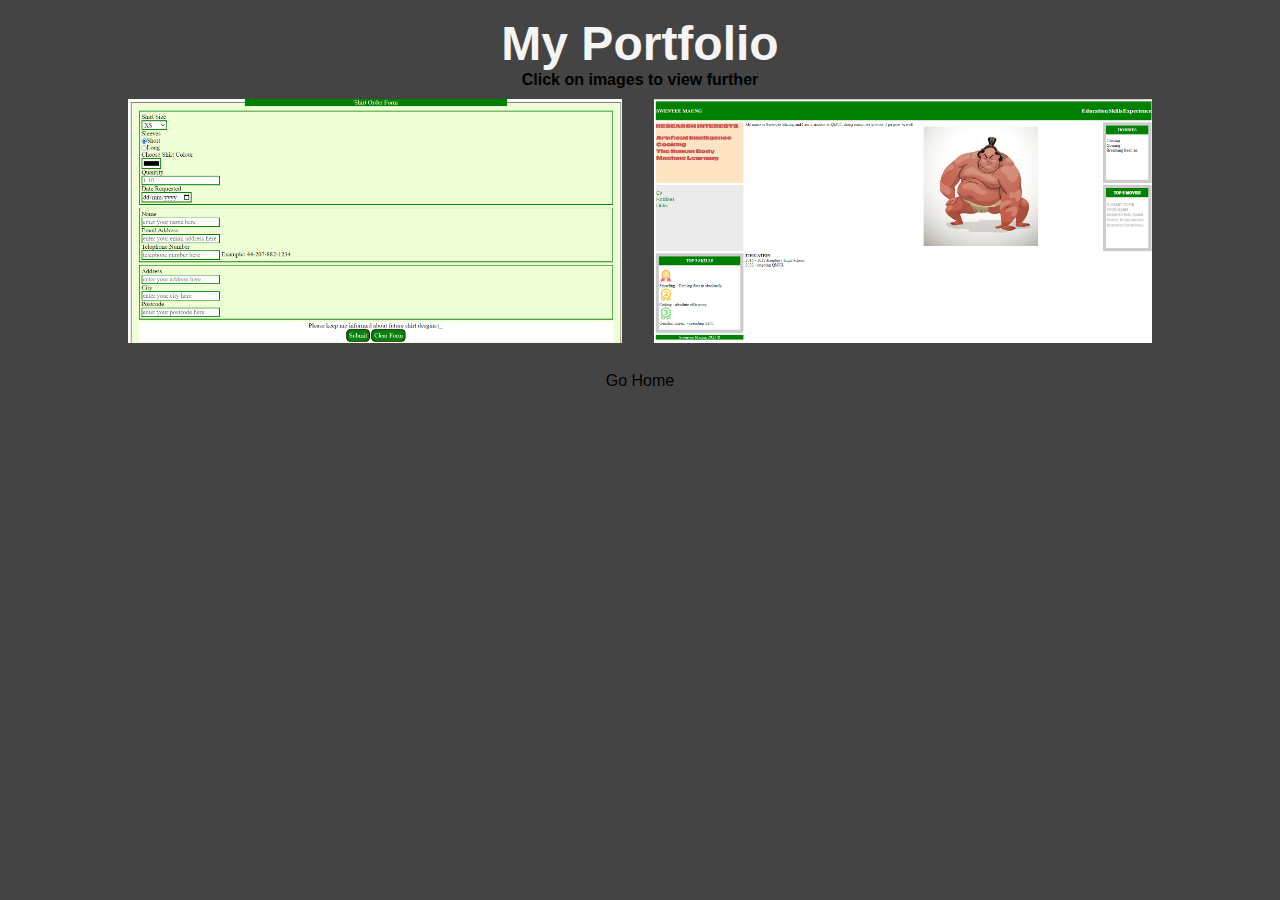
<file: portfolio.html>
<!DOCTYPE html>
<html lang="en">
  <head>
    <meta charset="UTF-8" />
    <meta http-equiv="X-UA-Compatible" content="IE=edge" />
    <meta name="viewport" content="width=device-width, initial-scale=1.0" />
    <link rel="stylesheet" href="css/reset.css" />
    <link rel="stylesheet" href="css/portfolio.css" media="screen and (min-width:769px)"/>
    <link rel="stylesheet" href="css/portfoliomobile.css" media="screen and (max-width:768px)"/>
    <title>My portfolio</title>
  </head>
  <body>
    <div id="portfolio">
      <h1>My Portfolio</h1>
      <p>Click on images to view further</p>
      <div class="container">
        <a href="topic4/exercise4.html">
          <img src="images/topic4.png" class="portfolio-image" />
        </a>

        <a href="topic5/exercise2.html">
          <img src="images/topic5.png" class="portfolio-image" />
        </a>
      </div>
    </div>
    <div class="go-home">
      <a href="index.html">Go Home</a>
    </div>
  </body>
</html>
</file>
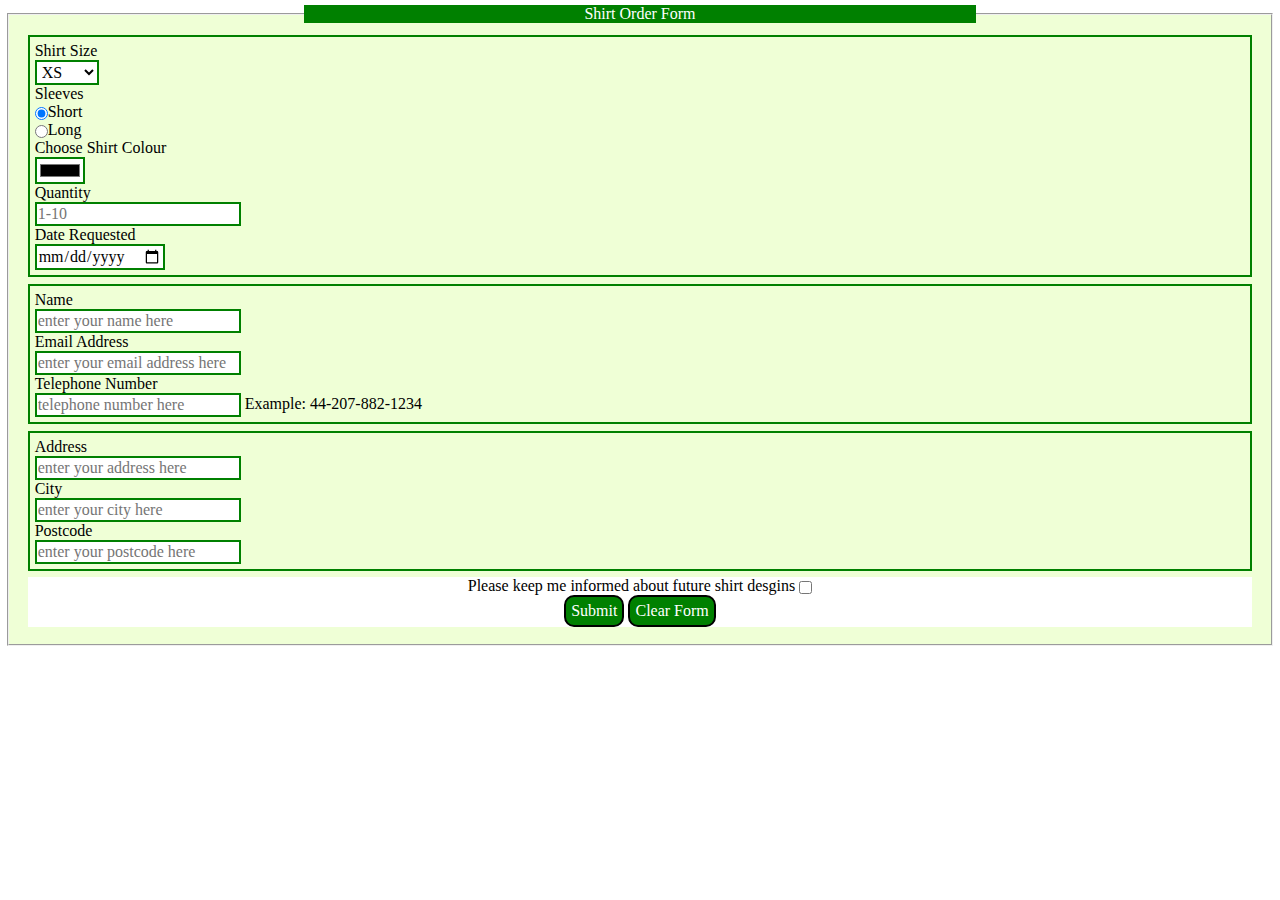
<file: topic4/exercise4.html>
<!DOCTYPE html>
<html lang="en">
  <head>
    <meta charset="UTF-8" />
    <meta http-equiv="X-UA-Compatible" content="IE=edge" />
    <meta name="viewport" content="width=device-width, initial-scale=1.0" />
    <title>Topic 4 - Exercise 4</title>
    <link rel="stylesheet" href="/topic4/css/reset.css" />
    <link rel="stylesheet" href="/topic4/css/exercise4.css" />
  </head>
  <body>
    <form
      method="get"
      action="http://webprojects.eecs.qmul.ac.uk/un300/week4/week4_process.php"
    >
      <fieldset>
        <legend>Shirt Order Form</legend>

        <div class="form-content">
          <p>
            <label>Shirt Size</label>
          </p>
          <p>
            <select name="shirt size">
              <optgroup label="Choose size">
                <option>XS</option>
                <option>S</option>
                <option>M</option>
                <option>L</option>
                <option>XL</option>
              </optgroup>
            </select>
          </p>
          <p>
            <label>Sleeves</label>
          </p>
          <p>
            <input type="radio" name="sleeves" value="1" checked />Short <br />
            <input type="radio" name="sleeves" value="2" />Long <br />
          </p>
          <p>
            <label>Choose Shirt Colour</label>
          </p>
          <p>
            <input type="color" name="color" />
          </p>
          <p>
            <label>Quantity</label>
          </p>
          <p>
            <input
              type="text"
              name="quantity"
              placeholder="1-10"
              list="quantity"
            />
            <datalist id="quantity">
              <option>1</option>
              <option>2</option>
              <option>3</option>
              <option>4</option>
              <option>5</option>
              <option>6</option>
              <option>7</option>
              <option>8</option>
              <option>9</option>
              <option>10</option>
            </datalist>
          </p>
          <p>
            <label>Date Requested</label>
          </p>
          <p>
            <input type="date" name="date" />
          </p>
        </div>

        <div class="form-content">
          <p>
            <label>Name</label>
          </p>
          <p>
            <input type="text" name="name" placeholder="enter your name here" />
          </p>
          <p>
            <label>Email Address</label>
          </p>
          <p>
            <input
              type="email"
              name="email"
              placeholder="enter your email address here"
            />
          </p>
          <p>
            <label>Telephone Number</label>
          </p>
          <p>
            <input
              type="“tel”"
              name="telephone"
              pattern="[4]{2}-[0-9]{3}-[0-9]{3}-[0-9]{4}"
              placeholder="telephone number here"
            />
            Example: 44-207-882-1234
          </p>
        </div>

        <div class="form-content">
          <p>
            <label>Address</label>
          </p>
          <p>
            <input
              type="text"
              name="address"
              placeholder="enter your address here"
            />
          </p>
          <p>
            <label>City</label>
          </p>
          <p>
            <input
              type="text"
              name="city"
              list="cities"
              placeholder="enter your city here"
            />
            <datalist id="cities">
              <option>Birmingham</option>
              <option>London</option>
              <option>Glasgow</option>
              <option>Manchester</option>
            </datalist>
          </p>
          <p>
            <label>Postcode</label>
          </p>
          <p>
            <input
              type="text"
              name="postcode"
              placeholder="enter your postcode here"
            />
          </p>
        </div>

        <footer>
          <label>Please keep me informed about future shirt desgins</label>
          <input type="checkbox" name="accept" />
          <p>
            <button class="button button_submit" type="submit">Submit</button>
            <button class="button button_reset" type="reset">Clear Form</button>
          </p>
        </footer>
      </fieldset>
    </form>
  </body>
</html>
</file>
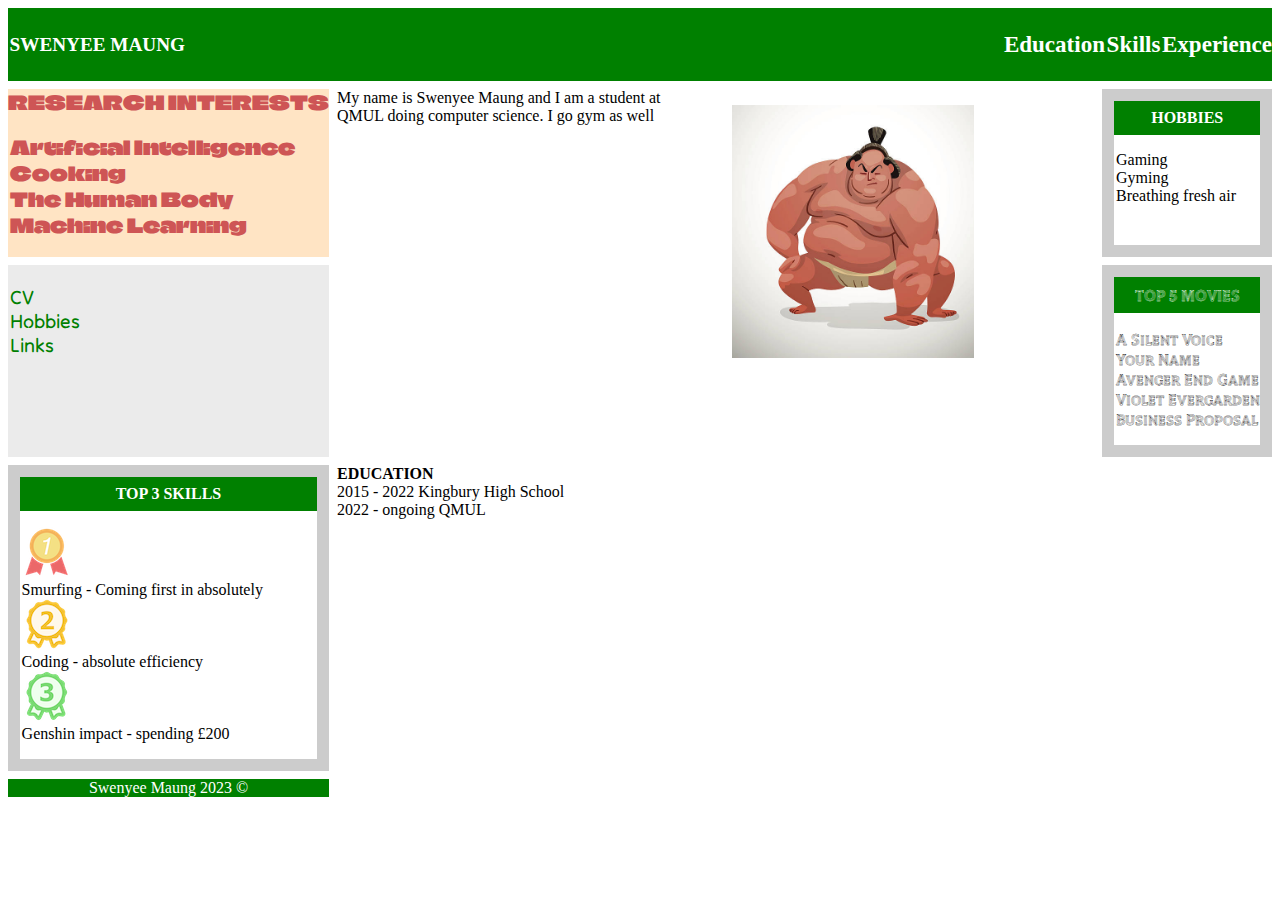
<file: topic5/exercise2.html>
<!DOCTYPE html>
<html lang="en">
  <head>
    <meta name="viewport" content="width=device-width, initial-scale=1.0" />
    <meta charset="UTF-8" />
    <meta http-equiv="X-UA-Compatible" content="IE=edge" />
    <meta name="viewport" content="width=device-width, initial-scale=1.0" />
    <title>Topic 5 - Exercise 5</title>
    <link rel="stylesheet" href="/topic5/css/reset.css" />
    <link
      rel="stylesheet"
      href="/topic5/css/exercise2.css"
      media="screen and (min-width:769px)"
    />
    <link
      rel="stylesheet"
      href="/topic5/css/mobile.css"
      media="screen and (max-width:768px)"
    />
  </head>
  <body>
    <div class="main">
      <div class="box1">
        <div>
          <header>SWENYEE MAUNG</header>
        </div>
        <div>
          <nav>
            <ul class="box1">
              <li><a href="#Education">Education</a></li>
              <li><a href="#Skills">Skills</a></li>
              <li><a href="">Experience</a></li>
            </ul>
          </nav>
        </div>
      </div>

      <div class="box2">
        <p>RESEARCH INTERESTS</p>
        <ul>
          <li>Artificial Intelligence</li>
          <li>Cooking</li>
          <li>The Human Body</li>
          <li>Machine Learning</li>
        </ul>
      </div>

      <div class="box3">
        <div>
          <nav>
            <ul>
              <li><a href="cv.html">CV</a></li>
              <li><a href="#Hobbies">Hobbies</a></li>
              <li><a href="#links">Links</a></li>
            </ul>
          </nav>
        </div>
      </div>

      <div class="box4">
        <div class="medals">
          <div class="skills_heading">
            <h2 id="Skills"><strong>TOP 3 SKILLS</strong></h2>
          </div>
          <ul>
            <li>
              <img src="Topic 5 Images/first.png" alt="" />
              <p>Smurfing - Coming first in absolutely</p>
            </li>
            <li>
              <img src="Topic 5 Images/second.png" alt="" />
              <p>Coding - absolute efficiency</p>
            </li>
            <li>
              <img src="Topic 5 Images/third.png" alt="" />
              <p>Genshin impact - spending £200</p>
            </li>
          </ul>
        </div>
      </div>

      <div class="box5">
        <div>
          <footer><p>Swenyee Maung 2023 ©</p></footer>
        </div>
      </div>

      <div class="box6">
        <div>
          <article class="middle">
            <p>
              My name is Swenyee Maung and I am a student at QMUL doing computer
              science. I go gym as well
            </p>
            <figure class="me">
              <img
                class="me"
                src="pictures/istockphoto-470149508-612x612.jpg"
                alt=""
              />
            </figure>
          </article>
        </div>
      </div>

      <div class="box7">
        <section>
          <div class="education_heading">
            <h2 id="Education">EDUCATION</h2>
          </div>
          <p>2015 - 2022 Kingbury High School</p>
          <p>2022 - ongoing QMUL</p>
        </section>
      </div>

      <div class="box8">
        <section>
          <div class="movies">
            <div class="movie_heading">
              <h2>TOP 5 MOVIES</h2>
            </div>
            <ul>
              <li>A Silent Voice</li>
              <li>Your Name</li>
              <li>Avenger End Game</li>
              <li>Violet Evergarden</li>
              <li>Business Proposal</li>
            </ul>
          </div>
        </section>
      </div>

      <div class="box9">
        <aside>
          <div class="hobbies">
            <div class="hobbies_heading">
              <h2 id="hobbies"><strong>HOBBIES</strong></h2>
            </div>
            <ul>
              <li>Gaming</li>
              <li>Gyming</li>
              <li>Breathing fresh air</li>
            </ul>
          </div>
        </aside>
      </div>
    </div>
  </body>
</html>
</file>
<file: css/portfolio.css>
body {
  background-color: rgb(68, 68, 68);
  font-family: sans-serif;
}

#portfolio {
  padding: 1rem 0rem;
  align-items: center;
}

h1 {
  font-size: 3rem;
  color: whitesmoke;
  text-align: center;
}

p {
  text-align: center;
  font-weight: bolder;
}

.portfolio-image {
  max-width: 100%;
}

.container {
  padding: 0.6rem 10%;
  display: flex;
  gap: 2rem;
}

.go-home {
  text-align: center;
}
</file>
<file: css/portfoliomobile.css>
body {
  background-color: rgb(68, 68, 68);
  font-family: sans-serif;
}

#portfolio {
  padding: 1rem 0rem;
  align-items: center;
}

h1 {
  font-size: 3rem;
  color: whitesmoke;
  text-align: center;
}

p {
  text-align: center;
  font-weight: bolder;
}

.portfolio-image {
  max-width: 100%;
}

.container {
  padding: 0.6rem 10%;
  display: flex;
  gap: 2rem;
}

.go-home {
  text-align: center;
}
</file>
<file: topic4/css/exercise4.css>
fieldset {
    background-color: rgb(239, 255, 214);
}

legend {
    background-color: green;
    color: white;
    text-align: center;
    padding-left: 210pt;
    padding-right: 210pt;
}

input, select {
    border: 2px solid green;
    background-color: white;
    padding: 1px;
}

.form-content {
    border: 2px solid green;
    padding: 5px;
    margin: 5pt;
}

footer {
    background-color: white;
    margin: 5pt;
    text-align: center;
    padding: 10OX;
}

form {
    padding: 5px;
}

button {
    background-color: green;
    color: white;
    padding: 5px;
    border-radius: 10px;
    border: 2px solid black;
}
</file>
<file: topic5/css/exercise2.css>
@import url("https://fonts.googleapis.com/css2?family=Climate+Crisis&display=swap");
@import url("https://fonts.googleapis.com/css2?family=Climate+Crisis&family=Tilt+Neon&display=swap");
@import url("https://fonts.googleapis.com/css2?family=Climate+Crisis&family=Tilt+Neon&family=Tilt+Prism&display=swap");

.main {
  display: grid;
  grid-template-columns: repeat(5, auto);
  grid-template-rows: repeat(4, auto);
  grid-gap: 0.5rem;
}

body {
  margin: 0.5rem;
}

h1 {
  background-color: aqua;
}

li {
  padding-left: 0.1rem;
  padding-right: auto;
}

ul {
  list-style-type: none;
  padding-inline-start: 0rem;
}

.box1 {
  grid-column: 1 / 6;
  background-color: green;
  display: flex;
  align-items: center;
  justify-content: space-between;
  padding-left: 0.1rem;
  padding-right: auto;
  color: white;
  font-size: larger;
  font-weight: bolder;
}

.box2 {
  grid-row: 2;
  background-color: bisque;
  color: rgb(206, 85, 85);
  font-size: larger;
  font-family: "Climate Crisis", sans-serif;
}

.box3 {
  grid-row: 3;
  background-color: rgb(235, 235, 235);
  color: green;
  font-size: larger;
  font-family: "Tilt Neon", sans-serif;
}

.box4 {
  grid-row: 4;
  border: 0.75rem solid rgb(204, 204, 204);
}

.medals {
  background-color: white;
}

.skills_heading {
  text-align: center;
  background-color: green;
  padding: 0.5rem;
  color: white;
}

.box5 {
  grid-row: 5;
  background-color: green;
  text-align: center;
  color: white;
}

.box6 {
  grid-column: 2 / 5;
  grid-row: 2 / 4;
  grid-gap: 0.75rem;
}

.middle {
  display: flex;
}

.me {
  max-width: 75%;
}

.box7 {
  grid-column: 2 / 5;
  grid-row: 4;
  grid-gap: 0.75rem;
}

.box9 {
  grid-column: 5;
  grid-row: 2;
  border: 0.75rem solid rgb(204, 204, 204);
}

.hobbies {
  background-color: white;
}

.hobbies_heading {
  text-align: center;
  background-color: green;
  padding: 0.5rem;
  color: white;
}

.box8 {
  grid-column: 5;
  grid-row: 3;
  border: 0.75rem solid rgb(204, 204, 204);
  font-family: "Tilt Prism", sans-serif;
}

.movies {
  background-color: white;
}

.movie_heading {
  text-align: center;
  background-color: green;
  padding: 0.5rem;
  color: white;
}
</file>
<file: topic5/css/mobile.css>
@import url("https://fonts.googleapis.com/css2?family=Climate+Crisis&display=swap");
@import url("https://fonts.googleapis.com/css2?family=Climate+Crisis&family=Tilt+Neon&display=swap");
@import url("https://fonts.googleapis.com/css2?family=Climate+Crisis&family=Tilt+Neon&family=Tilt+Prism&display=swap");

.main {
  display: grid;
  grid-template-columns: repeat(1, auto);
  grid-template-rows: repeat(9, auto);
  grid-gap: 0.5rem;
}

body {
  margin: 0.5rem;
}

h1 {
  background-color: aqua;
}

li {
  padding-left: 0.1rem;
  padding-right: auto;
}

ul {
  list-style-type: none;
  padding-inline-start: 0rem;
}

.box1 {
  grid-row: 1;
  background-color: green;
  display: flex;
  align-items: center;
  justify-content: space-between;
  padding-left: 0.1rem;
  padding-right: auto;
  color: white;
  font-size: larger;
  font-weight: bolder;
}

.box2 {
  grid-row: 2;
  background-color: bisque;
  color: rgb(206, 85, 85);
  font-size: larger;
  font-family: "Climate Crisis", sans-serif;
}

.box3 {
  grid-row: 3;
  background-color: rgb(235, 235, 235);
  color: green;
  font-size: larger;
  font-family: "Tilt Neon", sans-serif;
}

.box4 {
  grid-row: 4;
  border: 0.75rem solid rgb(204, 204, 204);
}

.medals {
  background-color: white;
}

.skills_heading {
  text-align: center;
  background-color: green;
  padding: 0.5rem;
  color: white;
}

.box5 {
  grid-row: 5;
  background-color: green;
  text-align: center;
  color: white;
}

.box6 {
  grid-row: 6;
  grid-gap: 0.75rem;
}

.middle {
  display: flex;
}

.me {
  max-width: 75%;
}

.box7 {
  grid-row: 7;
  grid-gap: 0.75rem;
}

.box9 {
  grid-row: 9;
  border: 0.75rem solid rgb(204, 204, 204);
}

.hobbies {
  background-color: white;
}

.hobbies_heading {
  text-align: center;
  background-color: green;
  padding: 0.5rem;
  color: white;
}

.box8 {
  grid-row: 8;
  border: 0.75rem solid rgb(204, 204, 204);
  font-family: "Tilt Prism", sans-serif;
}

.movies {
  background-color: white;
}

.movie_heading {
  text-align: center;
  background-color: green;
  padding: 0.5rem;
  color: white;
}
</file>
